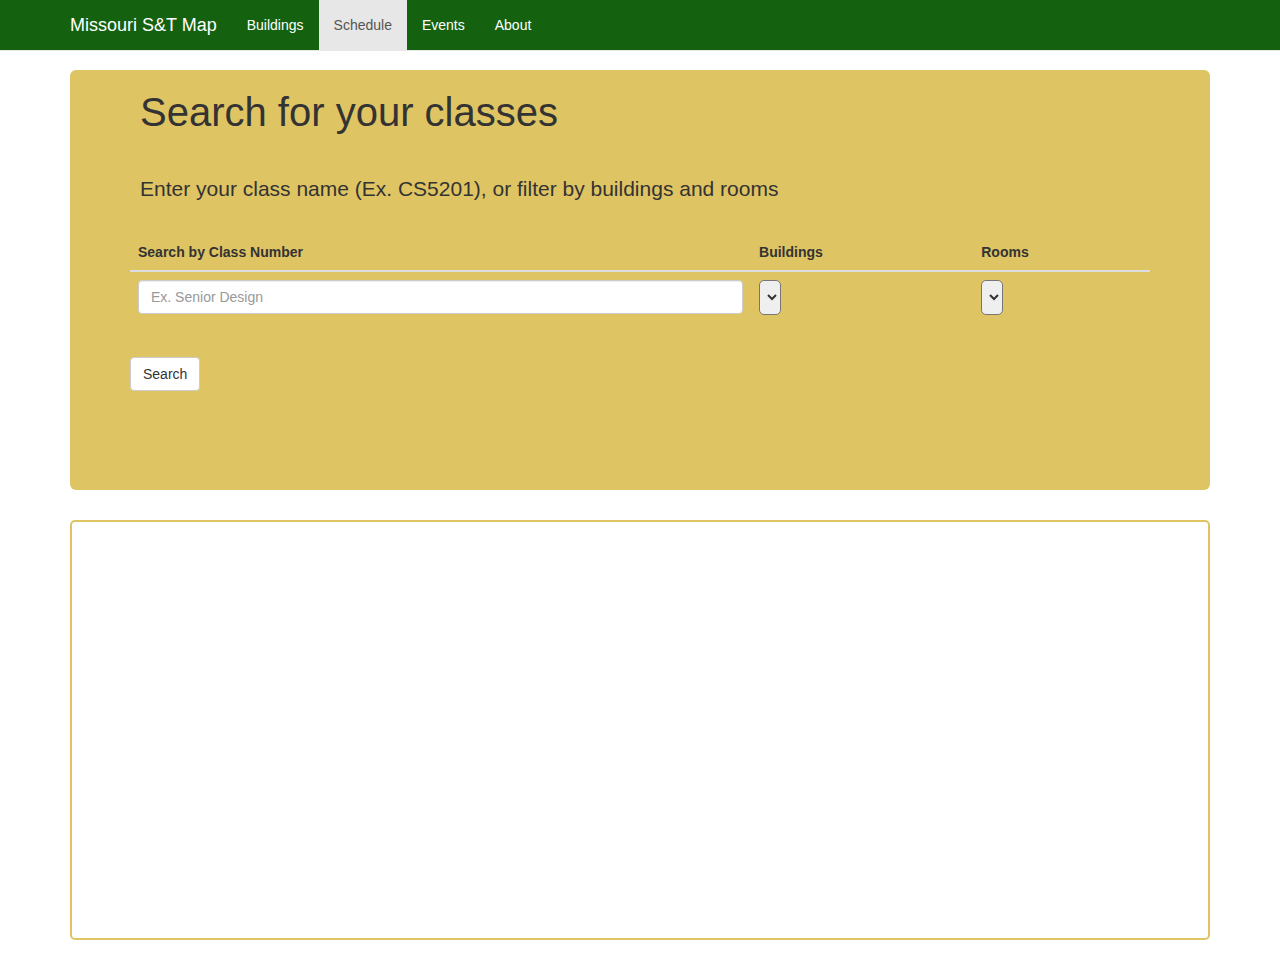
<file: schedule.html>
﻿<!DOCTYPE html>
<html lang="en">
  <head>
    <meta charset="utf-8">
    <meta http-equiv="X-UA-Compatible" content="IE=edge">
    <meta name="viewport" content="width=device-width, initial-scale=1">
    <meta name="description" content="">
    <meta name="author" content="">
    <link rel="icon" href="css/images/favicon.ico">

    <title>Campus Map</title>

      <link rel="stylesheet" href="css/bootstrap.min.css" />
      <link rel="stylesheet" href="css/leaflet.css" />
      <link rel="stylesheet" href="css/leaflet.draw.css" />
      <link rel="stylesheet" href="css/app.css" />
      <link rel="stylesheet" href="css/schedule.css" />

    <!-- Just for debugging purposes. Don't actually copy these 2 lines! -->
    <!--[if lt IE 9]><script src="../../assets/js/ie8-responsive-file-warning.js"></script><![endif]-->
    <!---<script src="../../assets/js/ie-emulation-modes-warning.js"></script> -->

    <!-- HTML5 shim and Respond.js for IE8 support of HTML5 elements and media queries -->
    <!--[if lt IE 9]>
      <script src="https://oss.maxcdn.com/html5shiv/3.7.2/html5shiv.min.js"></script>
      <script src="https://oss.maxcdn.com/respond/1.4.2/respond.min.js"></script>
    <![endif]-->
  </head>

  <body>

        <!-- Fixed navbar -->
    <nav class="navbar navbar-default navbar-fixed-top">
      <div class="container">
        <div class="navbar-header">
          <button type="button" class="navbar-toggle collapsed" data-toggle="collapse" data-target="#navbar" aria-expanded="false" aria-controls="navbar">
            <span class="sr-only">Toggle navigation</span>
            <span class="icon-bar"></span>
            <span class="icon-bar"></span>
            <span class="icon-bar"></span>
          </button>
          <a class="navbar-brand" href="#" style = "color: white;"> Missouri S&T Map</a>
        </div>
    
        <div id="navbar" class="navbar-collapse collapse">
          <ul class="nav navbar-nav">
            <li><a href="index.html" style = "color: white;">Buildings</a></li>
            <li class="active">  <a href="schedule.html">Schedule</a></li>
            <li><a href="events.html" style = "color: white;">Events</a></li>
            <li>
            <li><a href="about.html" style = "color: white;">About</a></li> </font>
            </li>
          </ul>
          <!--
          <ul class="nav navbar-nav navbar-right">
            <li><a href="../navbar/">Default</a></li>
            <li><a href="../navbar-static-top/">Static top</a></li>
            <li class="active"><a href="./">Fixed top <span class="sr-only">(current)</span></a></li>
          </ul>
          -->
        </div><!--/.nav-collapse -->
      </div>
    </nav>

    <div class="container">

      <!-- Main component for a primary marketing message or call to action -->
      <div class="jumbotron">
        
        <h1>Search for your classes</h1>
        <br>
        <p>Enter your class name (Ex. CS5201), or filter by buildings and rooms</p>
        <br>
        
        
  <table class="table">
    <thead>
      <tr>
        <th>Search by Class Number</th>
        <th>Buildings</th>
        <th>Rooms</th>
      </tr>
    </thead>
    <tbody>
      <tr>
        <td>
          <div class="form-group">
            <input class="form-control" id="focusedInput" type="text" placeholder = "Ex. Senior Design">
          </div>
        </td>
        <td>
        
             <div id="building_search">
              <select>
                <option selected='true'></option>
              </select>
            </div>
        
        
        </td>
        <td>            
        <div id="room_search">
          <select>
            
          </select>
        </div>
        </td>
      </tr>
    </tbody>
  </table>
  
    <button id="startSearch" type="button" class="btn btn-default">Search</button>
    
   </div>
   
  <!-- Main component for a primary marketing message or call to action -->
      <div id = "schedule-results" class="jumbotron">
        
        <div id="dataIsHere">
        </div>
     
      </div>
    </div>
    
     <!-- Libraries used -->
      <script src="js/jquery-2.1.1.min.js"></script>
      <script src="js/bootstrap.min.js"></script>

      <script src="js/schedule.js"></script>

  </body>
</html>
</file>
<file: css/leaflet.css>
/* required styles */

.leaflet-map-pane,
.leaflet-tile,
.leaflet-marker-icon,
.leaflet-marker-shadow,
.leaflet-tile-pane,
.leaflet-tile-container,
.leaflet-overlay-pane,
.leaflet-shadow-pane,
.leaflet-marker-pane,
.leaflet-popup-pane,
.leaflet-overlay-pane svg,
.leaflet-zoom-box,
.leaflet-image-layer,
.leaflet-layer {
	position: absolute;
	left: 0;
	top: 0;
	}
.leaflet-container {
	overflow: hidden;
	-ms-touch-action: none;
	}
.leaflet-tile,
.leaflet-marker-icon,
.leaflet-marker-shadow {
	-webkit-user-select: none;
	   -moz-user-select: none;
	        user-select: none;
	-webkit-user-drag: none;
	}
.leaflet-marker-icon,
.leaflet-marker-shadow {
	display: block;
	}
/* map is broken in FF if you have max-width: 100% on tiles */
.leaflet-container img {
	max-width: none !important;
	}
/* stupid Android 2 doesn't understand "max-width: none" properly */
.leaflet-container img.leaflet-image-layer {
	max-width: 15000px !important;
	}
.leaflet-tile {
	filter: inherit;
	visibility: hidden;
	}
.leaflet-tile-loaded {
	visibility: inherit;
	}
.leaflet-zoom-box {
	width: 0;
	height: 0;
	}
/* workaround for https://bugzilla.mozilla.org/show_bug.cgi?id=888319 */
.leaflet-overlay-pane svg {
	-moz-user-select: none;
	}

.leaflet-tile-pane    { z-index: 2; }
.leaflet-objects-pane { z-index: 3; }
.leaflet-overlay-pane { z-index: 4; }
.leaflet-shadow-pane  { z-index: 5; }
.leaflet-marker-pane  { z-index: 6; }
.leaflet-popup-pane   { z-index: 7; }

.leaflet-vml-shape {
	width: 1px;
	height: 1px;
	}
.lvml {
	behavior: url(#default#VML);
	display: inline-block;
	position: absolute;
	}


/* control positioning */

.leaflet-control {
	position: relative;
	z-index: 7;
	pointer-events: auto;
	}
.leaflet-top,
.leaflet-bottom {
	position: absolute;
	z-index: 1000;
	pointer-events: none;
	}
.leaflet-top {
	top: 0;
	}
.leaflet-right {
	right: 0;
	}
.leaflet-bottom {
	bottom: 0;
	}
.leaflet-left {
	left: 0;
	}
.leaflet-control {
	float: left;
	clear: both;
	}
.leaflet-right .leaflet-control {
	float: right;
	}
.leaflet-top .leaflet-control {
	margin-top: 10px;
	}
.leaflet-bottom .leaflet-control {
	margin-bottom: 10px;
	}
.leaflet-left .leaflet-control {
	margin-left: 10px;
	}
.leaflet-right .leaflet-control {
	margin-right: 10px;
	}


/* zoom and fade animations */

.leaflet-fade-anim .leaflet-tile,
.leaflet-fade-anim .leaflet-popup {
	opacity: 0;
	-webkit-transition: opacity 0.2s linear;
	   -moz-transition: opacity 0.2s linear;
	     -o-transition: opacity 0.2s linear;
	        transition: opacity 0.2s linear;
	}
.leaflet-fade-anim .leaflet-tile-loaded,
.leaflet-fade-anim .leaflet-map-pane .leaflet-popup {
	opacity: 1;
	}

.leaflet-zoom-anim .leaflet-zoom-animated {
	-webkit-transition: -webkit-transform 0.25s cubic-bezier(0,0,0.25,1);
	   -moz-transition:    -moz-transform 0.25s cubic-bezier(0,0,0.25,1);
	     -o-transition:      -o-transform 0.25s cubic-bezier(0,0,0.25,1);
	        transition:         transform 0.25s cubic-bezier(0,0,0.25,1);
	}
.leaflet-zoom-anim .leaflet-tile,
.leaflet-pan-anim .leaflet-tile,
.leaflet-touching .leaflet-zoom-animated {
	-webkit-transition: none;
	   -moz-transition: none;
	     -o-transition: none;
	        transition: none;
	}

.leaflet-zoom-anim .leaflet-zoom-hide {
	visibility: hidden;
	}


/* cursors */

.leaflet-clickable {
	cursor: pointer;
	}
.leaflet-container {
	cursor: -webkit-grab;
	cursor:    -moz-grab;
	}
.leaflet-popup-pane,
.leaflet-control {
	cursor: auto;
	}
.leaflet-dragging .leaflet-container,
.leaflet-dragging .leaflet-clickable {
	cursor: move;
	cursor: -webkit-grabbing;
	cursor:    -moz-grabbing;
	}


/* visual tweaks */

.leaflet-container {
	background: #ddd;
	outline: 0;
	}
.leaflet-container a {
	color: #0078A8;
	}
.leaflet-container a.leaflet-active {
	outline: 2px solid orange;
	}
.leaflet-zoom-box {
	border: 2px dotted #38f;
	background: rgba(255,255,255,0.5);
	}


/* general typography */
.leaflet-container {
	font: 12px/1.5 "Helvetica Neue", Arial, Helvetica, sans-serif;
	}


/* general toolbar styles */

.leaflet-bar {
	box-shadow: 0 1px 5px rgba(0,0,0,0.65);
	border-radius: 4px;
	}
.leaflet-bar a,
.leaflet-bar a:hover {
	background-color: #fff;
	border-bottom: 1px solid #ccc;
	width: 26px;
	height: 26px;
	line-height: 26px;
	display: block;
	text-align: center;
	text-decoration: none;
	color: black;
	}
.leaflet-bar a,
.leaflet-control-layers-toggle {
	background-position: 50% 50%;
	background-repeat: no-repeat;
	display: block;
	}
.leaflet-bar a:hover {
	background-color: #f4f4f4;
	}
.leaflet-bar a:first-child {
	border-top-left-radius: 4px;
	border-top-right-radius: 4px;
	}
.leaflet-bar a:last-child {
	border-bottom-left-radius: 4px;
	border-bottom-right-radius: 4px;
	border-bottom: none;
	}
.leaflet-bar a.leaflet-disabled {
	cursor: default;
	background-color: #f4f4f4;
	color: #bbb;
	}

.leaflet-touch .leaflet-bar a {
	width: 30px;
	height: 30px;
	line-height: 30px;
	}


/* zoom control */

.leaflet-control-zoom-in,
.leaflet-control-zoom-out {
	font: bold 18px 'Lucida Console', Monaco, monospace;
	text-indent: 1px;
	}
.leaflet-control-zoom-out {
	font-size: 20px;
	}

.leaflet-touch .leaflet-control-zoom-in {
	font-size: 22px;
	}
.leaflet-touch .leaflet-control-zoom-out {
	font-size: 24px;
	}


/* layers control */

.leaflet-control-layers {
	box-shadow: 0 1px 5px rgba(0,0,0,0.4);
	background: #fff;
	border-radius: 5px;
	}
.leaflet-control-layers-toggle {
	background-image: url(images/layers.png);
	width: 36px;
	height: 36px;
	}
.leaflet-retina .leaflet-control-layers-toggle {
	background-image: url(images/layers-2x.png);
	background-size: 26px 26px;
	}
.leaflet-touch .leaflet-control-layers-toggle {
	width: 44px;
	height: 44px;
	}
.leaflet-control-layers .leaflet-control-layers-list,
.leaflet-control-layers-expanded .leaflet-control-layers-toggle {
	display: none;
	}
.leaflet-control-layers-expanded .leaflet-control-layers-list {
	display: block;
	position: relative;
	}
.leaflet-control-layers-expanded {
	padding: 6px 10px 6px 6px;
	color: #333;
	background: #fff;
	}
.leaflet-control-layers-selector {
	margin-top: 2px;
	position: relative;
	top: 1px;
	}
.leaflet-control-layers label {
	display: block;
	}
.leaflet-control-layers-separator {
	height: 0;
	border-top: 1px solid #ddd;
	margin: 5px -10px 5px -6px;
	}


/* attribution and scale controls */

.leaflet-container .leaflet-control-attribution {
	background: #fff;
	background: rgba(255, 255, 255, 0.7);
	margin: 0;
	}
.leaflet-control-attribution,
.leaflet-control-scale-line {
	padding: 0 5px;
	color: #333;
	}
.leaflet-control-attribution a {
	text-decoration: none;
	}
.leaflet-control-attribution a:hover {
	text-decoration: underline;
	}
.leaflet-container .leaflet-control-attribution,
.leaflet-container .leaflet-control-scale {
	font-size: 11px;
	}
.leaflet-left .leaflet-control-scale {
	margin-left: 5px;
	}
.leaflet-bottom .leaflet-control-scale {
	margin-bottom: 5px;
	}
.leaflet-control-scale-line {
	border: 2px solid #777;
	border-top: none;
	line-height: 1.1;
	padding: 2px 5px 1px;
	font-size: 11px;
	white-space: nowrap;
	overflow: hidden;
	-moz-box-sizing: content-box;
	     box-sizing: content-box;

	background: #fff;
	background: rgba(255, 255, 255, 0.5);
	}
.leaflet-control-scale-line:not(:first-child) {
	border-top: 2px solid #777;
	border-bottom: none;
	margin-top: -2px;
	}
.leaflet-control-scale-line:not(:first-child):not(:last-child) {
	border-bottom: 2px solid #777;
	}

.leaflet-touch .leaflet-control-attribution,
.leaflet-touch .leaflet-control-layers,
.leaflet-touch .leaflet-bar {
	box-shadow: none;
	}
.leaflet-touch .leaflet-control-layers,
.leaflet-touch .leaflet-bar {
	border: 2px solid rgba(0,0,0,0.2);
	background-clip: padding-box;
	}


/* popup */

.leaflet-popup {
	position: absolute;
	text-align: center;
	}
.leaflet-popup-content-wrapper {
	padding: 1px;
	text-align: left;
	border-radius: 12px;
	}
.leaflet-popup-content {
	margin: 13px 19px;
	line-height: 1.4;
	}
.leaflet-popup-content p {
	margin: 18px 0;
	}
.leaflet-popup-tip-container {
	margin: 0 auto;
	width: 40px;
	height: 20px;
	position: relative;
	overflow: hidden;
	}
.leaflet-popup-tip {
	width: 17px;
	height: 17px;
	padding: 1px;

	margin: -10px auto 0;

	-webkit-transform: rotate(45deg);
	   -moz-transform: rotate(45deg);
	    -ms-transform: rotate(45deg);
	     -o-transform: rotate(45deg);
	        transform: rotate(45deg);
	}
.leaflet-popup-content-wrapper,
.leaflet-popup-tip {
	background: white;

	box-shadow: 0 3px 14px rgba(0,0,0,0.4);
	}
.leaflet-container a.leaflet-popup-close-button {
	position: absolute;
	top: 0;
	right: 0;
	padding: 4px 4px 0 0;
	text-align: center;
	width: 18px;
	height: 14px;
	font: 16px/14px Tahoma, Verdana, sans-serif;
	color: #c3c3c3;
	text-decoration: none;
	font-weight: bold;
	background: transparent;
	}
.leaflet-container a.leaflet-popup-close-button:hover {
	color: #999;
	}
.leaflet-popup-scrolled {
	overflow: auto;
	border-bottom: 1px solid #ddd;
	border-top: 1px solid #ddd;
	}

.leaflet-oldie .leaflet-popup-content-wrapper {
	zoom: 1;
	}
.leaflet-oldie .leaflet-popup-tip {
	width: 24px;
	margin: 0 auto;

	-ms-filter: "progid:DXImageTransform.Microsoft.Matrix(M11=0.70710678, M12=0.70710678, M21=-0.70710678, M22=0.70710678)";
	filter: progid:DXImageTransform.Microsoft.Matrix(M11=0.70710678, M12=0.70710678, M21=-0.70710678, M22=0.70710678);
	}
.leaflet-oldie .leaflet-popup-tip-container {
	margin-top: -1px;
	}

.leaflet-oldie .leaflet-control-zoom,
.leaflet-oldie .leaflet-control-layers,
.leaflet-oldie .leaflet-popup-content-wrapper,
.leaflet-oldie .leaflet-popup-tip {
	border: 1px solid #999;
	}


/* div icon */

.leaflet-div-icon {
	background: #fff;
	border: 1px solid #666;
	}
</file>
<file: css/leaflet.draw.css>
/* ================================================================== */
/* Toolbars
/* ================================================================== */

.leaflet-draw-section {
	position: relative;
}

.leaflet-draw-toolbar {
	margin-top: 12px;
}

.leaflet-draw-toolbar-top {
	margin-top: 0;
}

.leaflet-draw-toolbar-notop a:first-child {
	border-top-right-radius: 0;
}

.leaflet-draw-toolbar-nobottom a:last-child {
	border-bottom-right-radius: 0;
}

.leaflet-draw-toolbar a {
	background-image: url('images/spritesheet.png');
	background-repeat: no-repeat;
}

.leaflet-retina .leaflet-draw-toolbar a {
	background-image: url('images/spritesheet-2x.png');
	background-size: 270px 30px;
}

.leaflet-draw a {
	display: block;
	text-align: center;
	text-decoration: none;
}

/* ================================================================== */
/* Toolbar actions menu
/* ================================================================== */

.leaflet-draw-actions {
	display: none;
	list-style: none;
	margin: 0;
	padding: 0;
	position: absolute;
	left: 26px; /* leaflet-draw-toolbar.left + leaflet-draw-toolbar.width */
	top: 0;
	white-space: nowrap;
}

.leaflet-touch .leaflet-draw-actions {
	left: 32px;
}

.leaflet-right .leaflet-draw-actions {
	right:26px;
	left:auto;
}

.leaflet-touch .leaflet-right .leaflet-draw-actions {
	right:32px;
	left:auto;
}

.leaflet-draw-actions li {
	display: inline-block;
}

.leaflet-draw-actions li:first-child a {
	border-left: none;
}

.leaflet-draw-actions li:last-child a {
	-webkit-border-radius: 0 4px 4px 0;
	        border-radius: 0 4px 4px 0;
}

.leaflet-right .leaflet-draw-actions li:last-child a {
	-webkit-border-radius: 0;
	        border-radius: 0;
}

.leaflet-right .leaflet-draw-actions li:first-child a {
	-webkit-border-radius: 4px 0 0 4px;
	        border-radius: 4px 0 0 4px;
}

.leaflet-draw-actions a {
	background-color: #919187;
	border-left: 1px solid #AAA;
	color: #FFF;
	font: 11px/19px "Helvetica Neue", Arial, Helvetica, sans-serif;
	line-height: 28px;
	text-decoration: none;
	padding-left: 10px;
	padding-right: 10px;
	height: 28px;
}

.leaflet-touch .leaflet-draw-actions a {
	font-size: 12px;
	line-height: 30px;
	height: 30px;
}

.leaflet-draw-actions-bottom {
	margin-top: 0;
}

.leaflet-draw-actions-top {
	margin-top: 1px;
}

.leaflet-draw-actions-top a,
.leaflet-draw-actions-bottom a {
	height: 27px;
	line-height: 27px;
}

.leaflet-draw-actions a:hover {
	background-color: #A0A098;
}

.leaflet-draw-actions-top.leaflet-draw-actions-bottom a {
	height: 26px;
	line-height: 26px;
}

/* ================================================================== */
/* Draw toolbar
/* ================================================================== */

.leaflet-draw-toolbar .leaflet-draw-draw-polyline {
	background-position: -2px -2px;
}

.leaflet-touch .leaflet-draw-toolbar .leaflet-draw-draw-polyline {
	background-position: 0 -1px;
}

.leaflet-draw-toolbar .leaflet-draw-draw-polygon {
	background-position: -31px -2px;
}

.leaflet-touch .leaflet-draw-toolbar .leaflet-draw-draw-polygon {
	background-position: -29px -1px;
}

.leaflet-draw-toolbar .leaflet-draw-draw-rectangle {
	background-position: -62px -2px;
}

.leaflet-touch .leaflet-draw-toolbar .leaflet-draw-draw-rectangle {
	background-position: -60px -1px;
}

.leaflet-draw-toolbar .leaflet-draw-draw-circle {
	background-position: -92px -2px;
}

.leaflet-touch .leaflet-draw-toolbar .leaflet-draw-draw-circle {
	background-position: -90px -1px;
}

.leaflet-draw-toolbar .leaflet-draw-draw-marker {
	background-position: -122px -2px;
}

.leaflet-touch .leaflet-draw-toolbar .leaflet-draw-draw-marker {
	background-position: -120px -1px;
}

/* ================================================================== */
/* Edit toolbar
/* ================================================================== */

.leaflet-draw-toolbar .leaflet-draw-edit-edit {
	background-position: -152px -2px;
}

.leaflet-touch .leaflet-draw-toolbar .leaflet-draw-edit-edit {
	background-position: -150px -1px;
}

.leaflet-draw-toolbar .leaflet-draw-edit-remove {
	background-position: -182px -2px;
}

.leaflet-touch .leaflet-draw-toolbar .leaflet-draw-edit-remove {
	background-position: -180px -1px;
}

.leaflet-draw-toolbar .leaflet-draw-edit-edit.leaflet-disabled {
	background-position: -212px -2px;
}

.leaflet-touch .leaflet-draw-toolbar .leaflet-draw-edit-edit.leaflet-disabled {
	background-position: -210px -1px;
}

.leaflet-draw-toolbar .leaflet-draw-edit-remove.leaflet-disabled {
	background-position: -242px -2px;
}

.leaflet-touch .leaflet-draw-toolbar .leaflet-draw-edit-remove.leaflet-disabled {
	background-position: -240px -2px;
}

/* ================================================================== */
/* Drawing styles
/* ================================================================== */

.leaflet-mouse-marker {
	background-color: #fff;
	cursor: crosshair;
}

.leaflet-draw-tooltip {
	background: rgb(54, 54, 54);
	background: rgba(0, 0, 0, 0.5);
	border: 1px solid transparent;
	-webkit-border-radius: 4px;
	        border-radius: 4px;
	color: #fff;
	font: 12px/18px "Helvetica Neue", Arial, Helvetica, sans-serif;
	margin-left: 20px;
	margin-top: -21px;
	padding: 4px 8px;
	position: absolute;
	visibility: hidden;
	white-space: nowrap;
	z-index: 6;
}

.leaflet-draw-tooltip:before {
	border-right: 6px solid black;
	border-right-color: rgba(0, 0, 0, 0.5);
	border-top: 6px solid transparent;
	border-bottom: 6px solid transparent;
	content: "";
	position: absolute;
	top: 7px;
	left: -7px;
}

.leaflet-error-draw-tooltip {
	background-color: #F2DEDE;
	border: 1px solid #E6B6BD;
	color: #B94A48;
}

.leaflet-error-draw-tooltip:before {
	border-right-color: #E6B6BD;
}

.leaflet-draw-tooltip-single {
	margin-top: -12px
}

.leaflet-draw-tooltip-subtext {
	color: #f8d5e4;
}

.leaflet-draw-guide-dash {
	font-size: 1%;
	opacity: 0.6;
	position: absolute;
	width: 5px;
	height: 5px;
}

/* ================================================================== */
/* Edit styles
/* ================================================================== */

.leaflet-edit-marker-selected {
	background: rgba(254, 87, 161, 0.1);
	border: 4px dashed rgba(254, 87, 161, 0.6);
	-webkit-border-radius: 4px;
	        border-radius: 4px;
	box-sizing: content-box;
}

.leaflet-edit-move {
	cursor: move;
}

.leaflet-edit-resize {
	cursor: pointer;
}

/* ================================================================== */
/* Old IE styles
/* ================================================================== */

.leaflet-oldie .leaflet-draw-toolbar {
	border: 1px solid #999;
}
</file>
<file: css/app.css>
#map { height: 750px; }

body {
  min-height: 800px;
  padding-top: 70px;
}

.navbar{
background-color: #146210;
/*background-color: #dfc463; 
background-color: #dfd5b3;  #dfc463  #146210  #458f40*/

}
select{
  height: 35px;
  border-radius: 5px; 
}
.navbar-header a
{
  color: white;
}

#navbar-brand a
{
  color: white;
}
.titlething a{
color: white;
}

h1{
font-size: 50px;
}

.jumbotron{
  background-color: #dfc463;
}

.jumbotron h1{
font-size: 40px;
padding: 10px;
margin: 0 auto;
}

.jumbotron p{
  padding: 10px;
  margin: 0px;

}

#stPats{
  right: 30px;
  position: absolute;
}


.img featurette-image img-responsive center-block{

  height: 200px;

}
</file>
<file: css/schedule.css>
.jumbotron{
  background-color: #dfc463;
  height: 420px;
  padding: 10px;
}
#search_bars{

}

#building_search{


}

#startSearch{
  margin: 0px;

}
#schedule-results
{
  background-color: white;
  border-radius: 5px ;
  border: 2px solid #dfc463;
  

}

#room_search{
  float: center;
} 

#filters{



}
#filters td{
  padding : 50px;
}
#query_searches{

}
#query_searches li{

  list-style-type: none;
   display: inline;
   padding : 20px;
}
</file>
